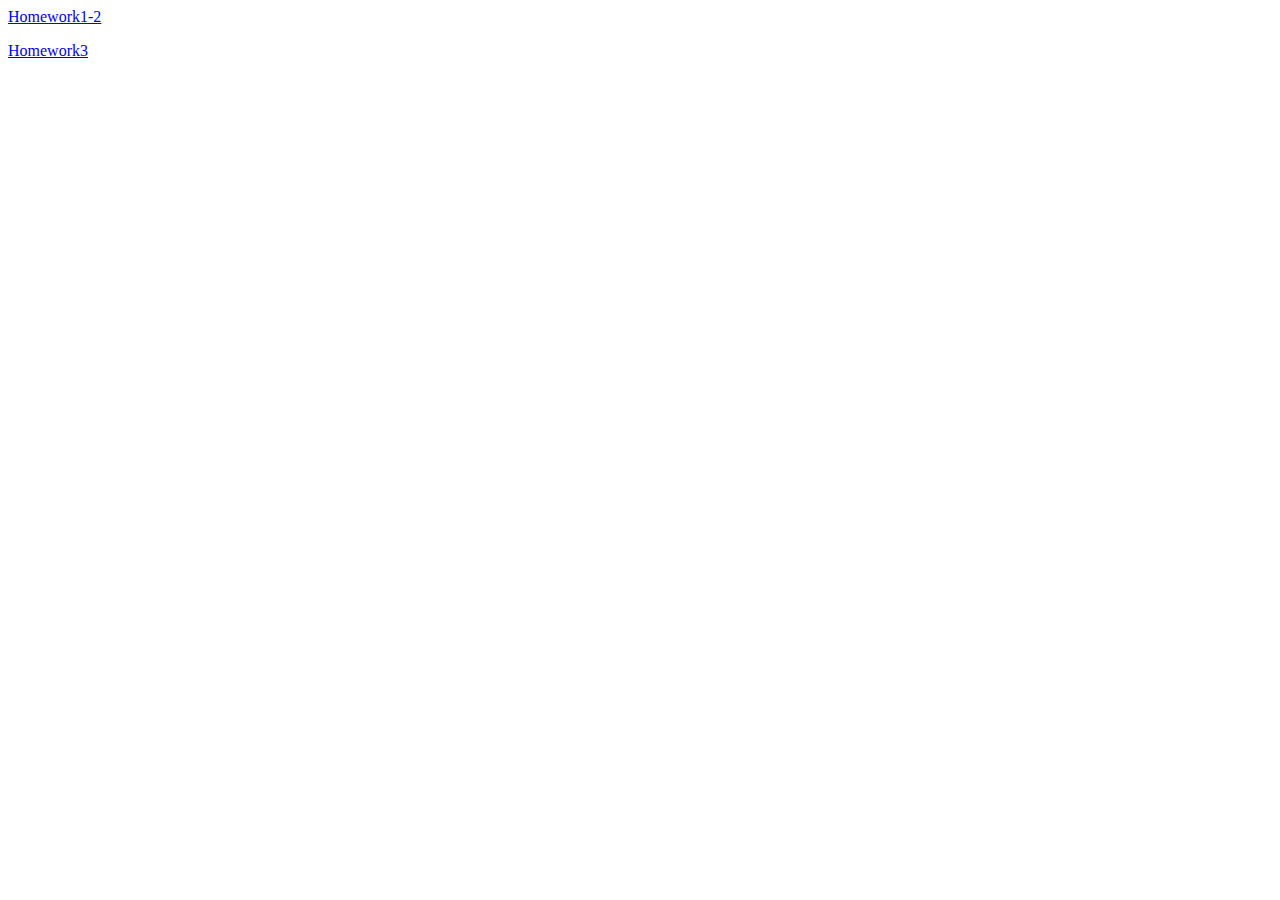
<file: index.html>
<!DOCTYPE html>
<html lang="en">
<head>
  <meta charset="UTF-8">
  <meta name="viewport" content="width=device-width, initial-scale=1.0">
  <meta http-equiv="X-UA-Compatible" content="ie=edge">
  <title>Document</title>
</head>
<body>
  <a href="homework1">Homework1-2</a>
  <p><a href="homework3">Homework3</a></p>
</body>
</html>
</file>
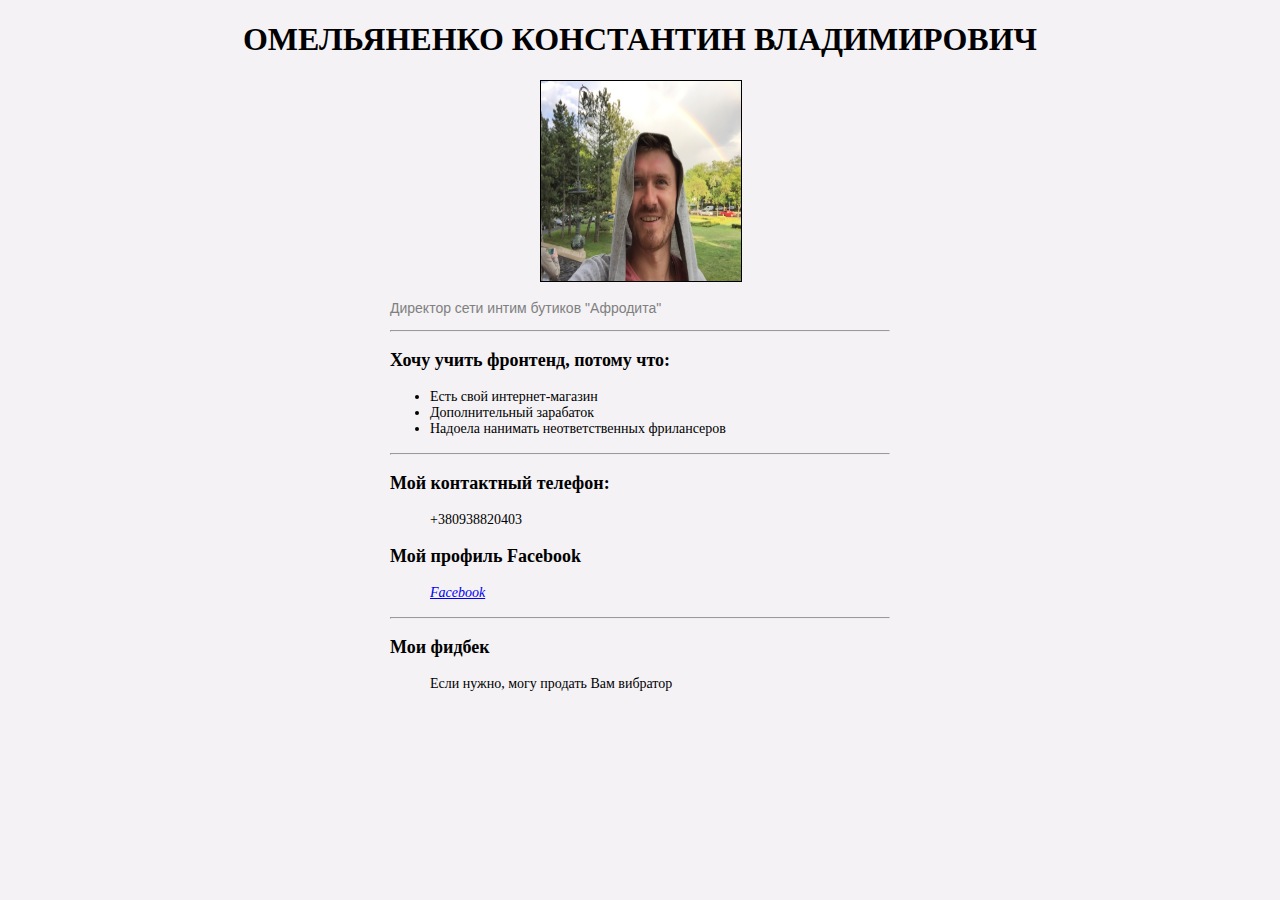
<file: homework1/index.html>
﻿<!DOCTYPE html>
<html lang="en">
<head>
  <meta charset="UTF-8">
  <meta name="viewport" content="width=device-width, initial-scale=1.0">
  <meta http-equiv="X-UA-Compatible" content="ie=edge">
  <title>Урок 1</title>

  <link rel="stylesheet" href="css/style.css">

</head>
<body>
  <h1 align="center">ОМЕЛЬЯНЕНКО КОНСТАНТИН ВЛАДИМИРОВИЧ</h1>

  <div class="wrapper">

  <img src="img/foto1.JPG"  alt="я" >

<p class="about"> Директор сети интим бутиков "Афродита"</p>
<hr>
<p><h3>Хочу учить фронтенд, потому что:</h3></p>
<ul>
  <li>Есть свой интернет-магазин</li>
  <li>Дополнительный зарабаток</li>
  <li>Надоела нанимать неответственных фрилансеров</li>
</ul>
<hr>

<p><h3>Мой контактный телефон:</h3></p>
<ul class="contact">
  <li>+380938820403</li>
</ul>

<p><h3>Мой профиль Facebook</h3></p>

<ul class="contact">
  <li><em><a href="https://www.facebook.com/konstantinOmm">Facebook</a></em></li>
</ul>

<hr>
<p><h3>Мои фидбек</h3></p>
<ul class="contact">
  <li>Если нужно, могу продать Вам вибратор</li>
</ul>
</div>

</body>
</html>
</file>
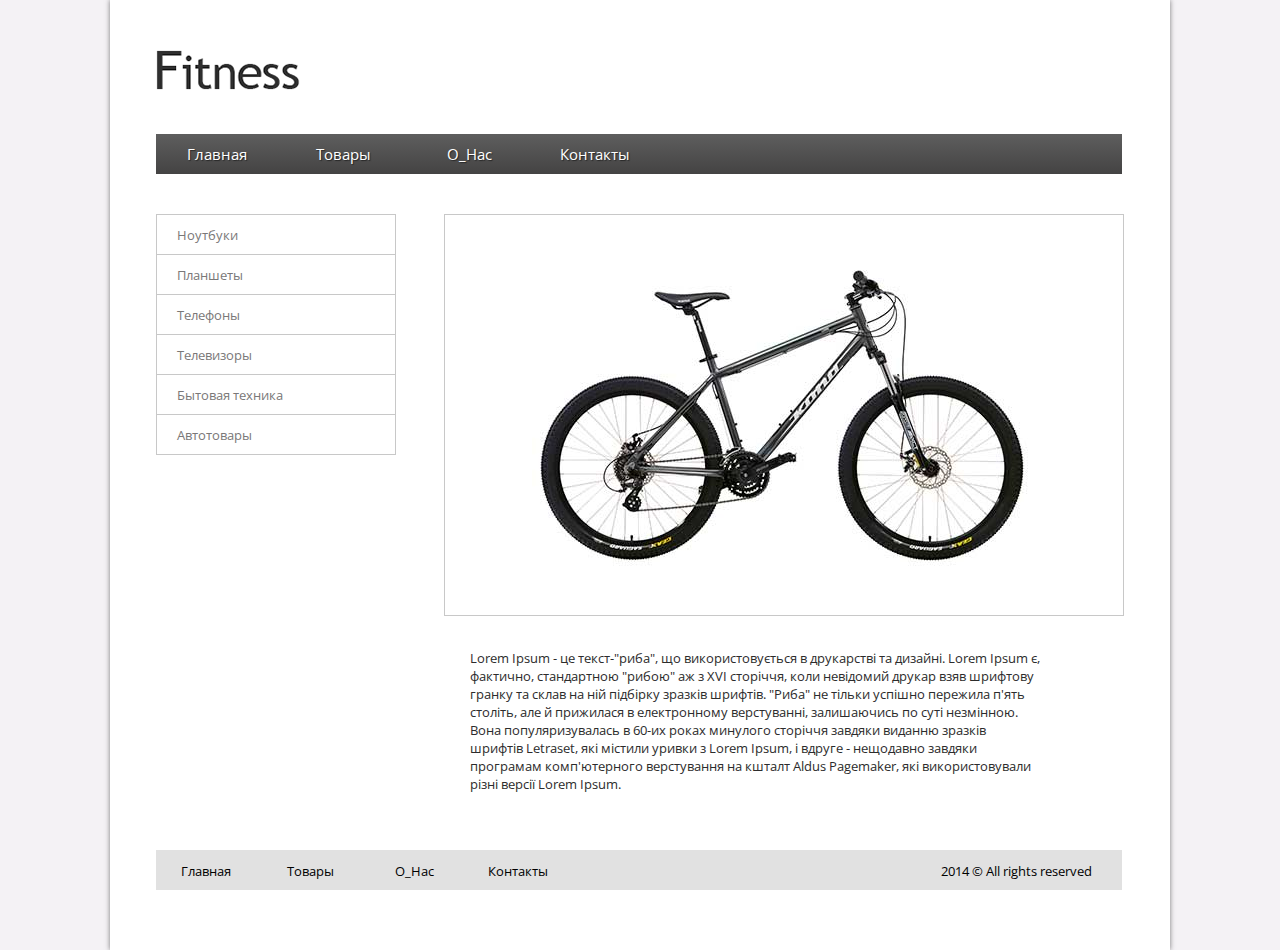
<file: homework3/index.html>
<!DOCTYPE html>
  <html lang="en">
  <head>
    <meta charset="UTF-8">
    <meta name="viewport" content="width=device-width, initial-scale=1.0">
    <meta http-equiv="X-UA-Compatible" content="ie=edge">
    <title>Homework 3</title>
    <link rel="stylesheet" href="css/style.css">
    <link href="https://fonts.googleapis.com/css?family=Open+Sans" rel="stylesheet">
    </head>
  <body>
    <div class="container">
       <div class="wrapper">
           <ul class="footer">
             <li><a href="1.html">Главная</a></li>
             <li><a href="1.html">Товары</a></li>
             <li><a href="1.html">О_Нас</a></li>
             <li><a href="1.html">Контакты</a></li>
             <li><p>2014 &copy All rights reserved</p></li>
           </ul>
         <div class="text">

       <p>Lorem Ipsum - це текст-"риба", що використовується в друкарстві та дизайні. Lorem Ipsum є, фактично, стандартною "рибою" аж з XVI сторіччя, коли невідомий друкар взяв шрифтову гранку та склав на ній підбірку зразків шрифтів. "Риба" не тільки успішно пережила п'ять століть, але й прижилася в електронному верстуванні, залишаючись по суті незмінною. Вона популяризувалась в 60-их роках минулого сторіччя завдяки виданню зразків шрифтів Letraset, які містили уривки з Lorem Ipsum, і вдруге - нещодавно завдяки програмам комп'ютерного верстування на кшталт Aldus Pagemaker, які використовували різні версії Lorem Ipsum.</p>
       </div>
<p><img src="img/logo.png" alt="logo"></p>

         <ul class="menu">
             <li><a href="1.html">Главная</a></li>
             <li><a href="1.html">Товары</a></li>
             <li><a href="1.html">О_Нас</a></li>
             <li><a href="1.html">Контакты</a></li>
           </ul>

  <table cellpadding="7" cellspacing="0">

      <tr><td><a href="1.html">Ноутбуки</a></td></tr>
       <tr><td><a href="1.html">Планшеты</a></td></tr>
       <tr><td><a href="1.html">Телефоны</a></td></tr>
       <tr><td><a href="1.html">Телевизоры</a></td></tr>
       <tr><td><a href="1.html">Бытовая техника</a></td></tr>
       <tr><td><a href="1.html">Автотовары</a></td></tr>
   </table>

  <div class="velo_box">
    <img src="img/velo.jpg" alt="velo"></div>

</div>
</div>

</body>
      </html>
</file>
<file: homework1/css/style.css>
body
{
  background:#f4f2f5;
}

.wrapper{
  width: 500px;
  margin: 0 auto;

  }
  .about
  {
    font-size: 14px;
    font-family: arial;
    color: grey;
  }
  h3
  {
    font-size: 18px;
    font-family: Myriad Pro;
  }
li{
  font-size: 14px;
  font-family: Myriad Pro;

}

img{
   width: 200px;
   height: 200px;
   border: 1px solid;
   margin-left: 150px;
   margin-right: 150px;
}

.contact{
  list-style-type: none;
}
</file>
<file: homework3/css/style.css>
*{
  padding: 0;
  margin: 0;
}
.container{
   width: 100%;
   height: 100%;
   background-color: #f4f2f5;
}

.wrapper{
  width: 1060px;
  height: 950px;
  margin: 0 auto;
  background-color: #fff;
  box-shadow: 0 0 5px rgba(0,0,0,0.5);
}
img {
  margin-top: 50px;
  margin-left: 46px;
}
.menu{
  margin-top: 40px;
  margin-bottom: 40px;
  margin-left: 46px;
  width: 966px;
	height: 40px;
	background-color: #fff;
	background-image: linear-gradient(to top, #444343, #5e5e5e);
  }
.menu li {
  width: 100px;
  height: 30px;
  font-family: 'Open Sans', sans-serif;
	font-size: 15px;
	color: #fff;
	text-shadow: 1px 1px 1px rgba(0,0,0,.5);
  text-align: center;
  padding: 5px 10px;
  display: inline-block;
  border-left:  1px solid transparent;
  border-right: 1px solid transparent;
  }
.menu li:hover {
    background: #333;
    border-right: 1px solid #838383;
    border-left: 1px solid #838383;

}
.menu a{
  color: #ffffff;
  display: block;
  padding: 5px 15px;
  text-decoration: none;


}
table {
  width: 240px;
  height: 240px;
  margin-left: 46px;
  border: solid 1px #c8c8c8;
  position: absolute;
  border-collapse: collapse;
}
table td {
  border: solid 1px #c8c8c8;
}
table tr {
  height: 40px;
}
table a {
  margin-left: 20px;
  font-size: 13px;
  font-family: 'Open Sans', sans-serif;
  color: #7a7878;
  text-decoration: none;
  display: block;
}
table td:hover {
  background-color: #f9f9f9;
  }
table a:hover {
  margin-left: 40px;
  color: #000;
  }
.velo_box {
  width: 678px;
	height: 400px;
	background-color: #fff;
	border: solid 1px #c8c8c8;
  margin-left: 334px;
  position: absolute;
}
.velo_box img {
  margin-top: 47px;
  margin-left: 87px;
}
.text {
  font-family: 'Open Sans', sans-serif;
	font-size: 13px;
	color: #2c2c2c;
  position: absolute;
  width: 570px;
  margin-top: 649px;
  margin-bottom: 160px;
  margin-left: 360px;
  margin-right: 77px;
  display: block;
}
.footer {
  margin-top: 850px;
  margin-bottom: 40px;
  margin-left: 46px;
  width: 966px;
	height: 40px;
	background-color: #e1e1e1;
  position: absolute;
}
.footer li {
  width: 100px;
  height: 30px;
  font-family: 'Open Sans', sans-serif;
  font-size: 13px;
  color: black;
  text-align: center;
  display: inline-block;
  padding: 12px 0;
}
  .footer a {
  height: 37px;
  font-size: 13px;
  font-family: 'Open Sans', sans-serif;
  color: black;
  text-decoration: none;
}
.footer a:hover {
  border-bottom: 1px solid;
}
.footer p {
  text-align: right;
  width: 520px;
}
</file>
